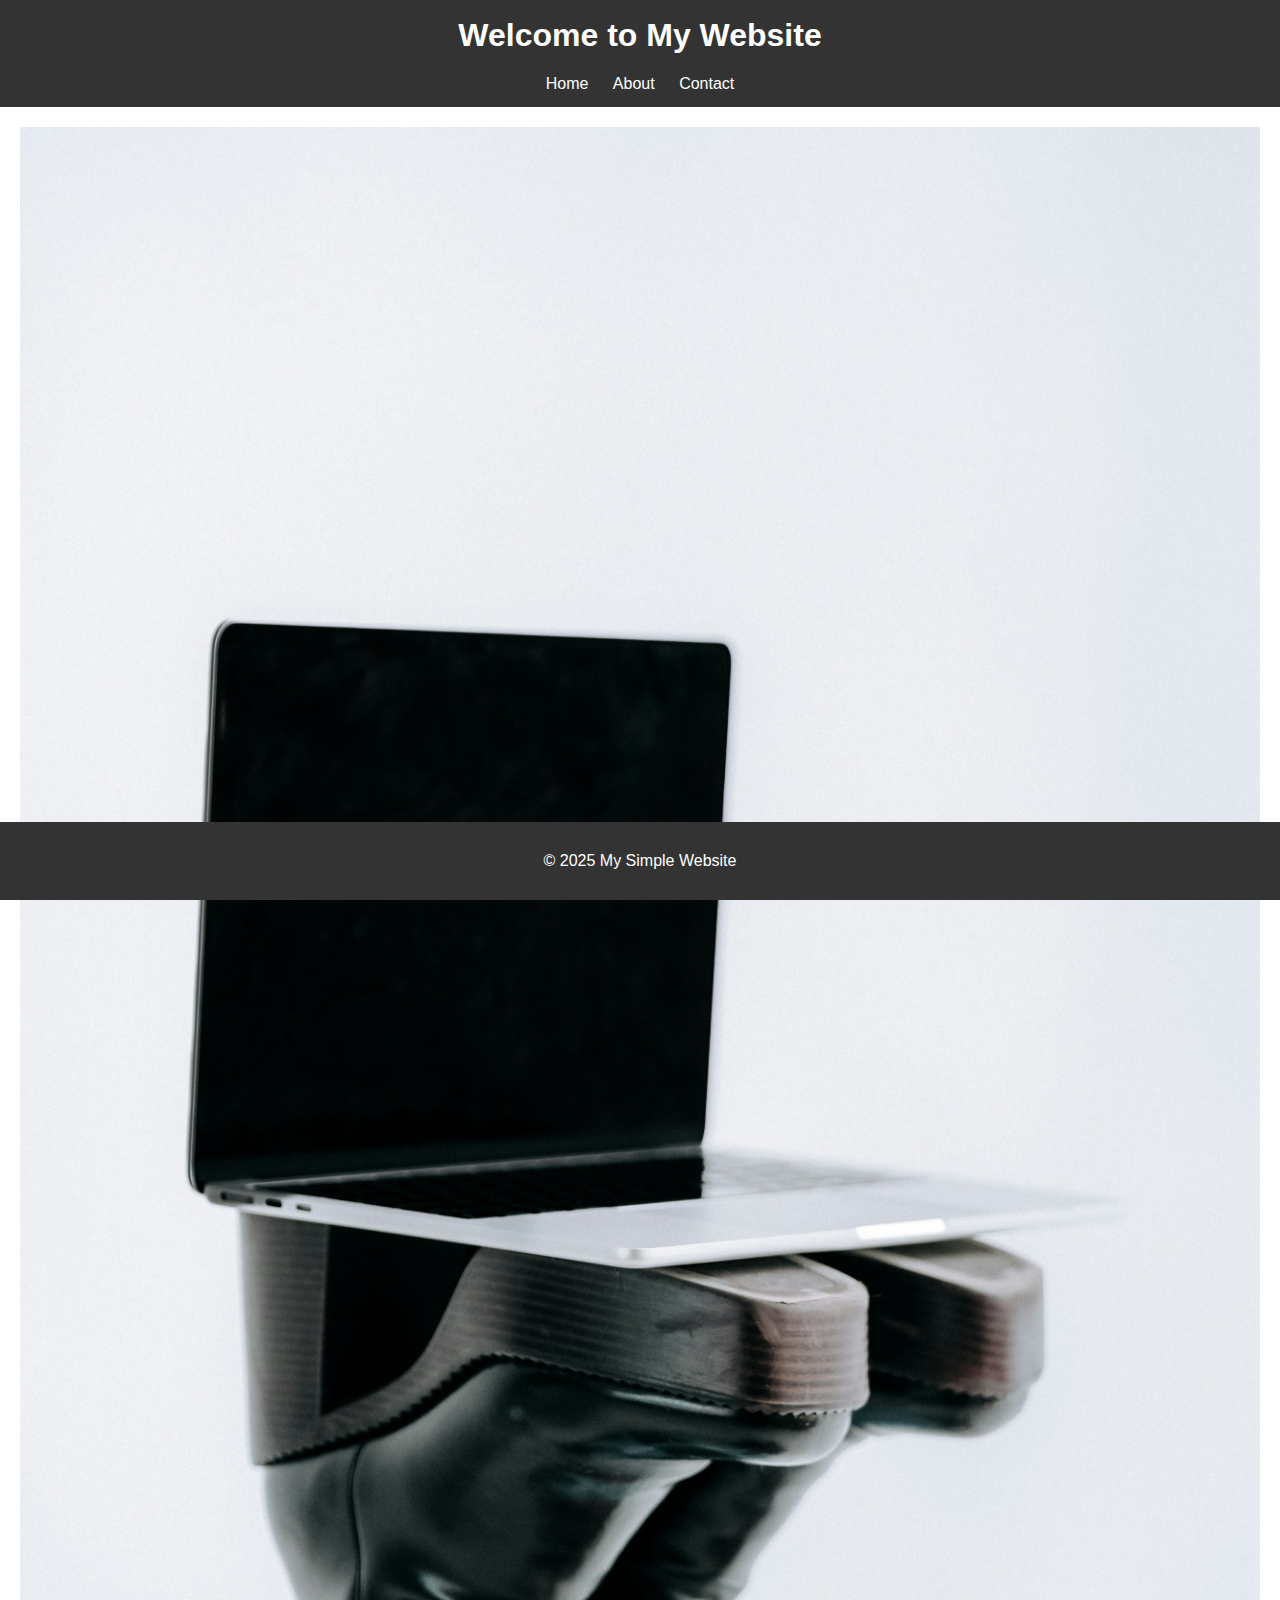
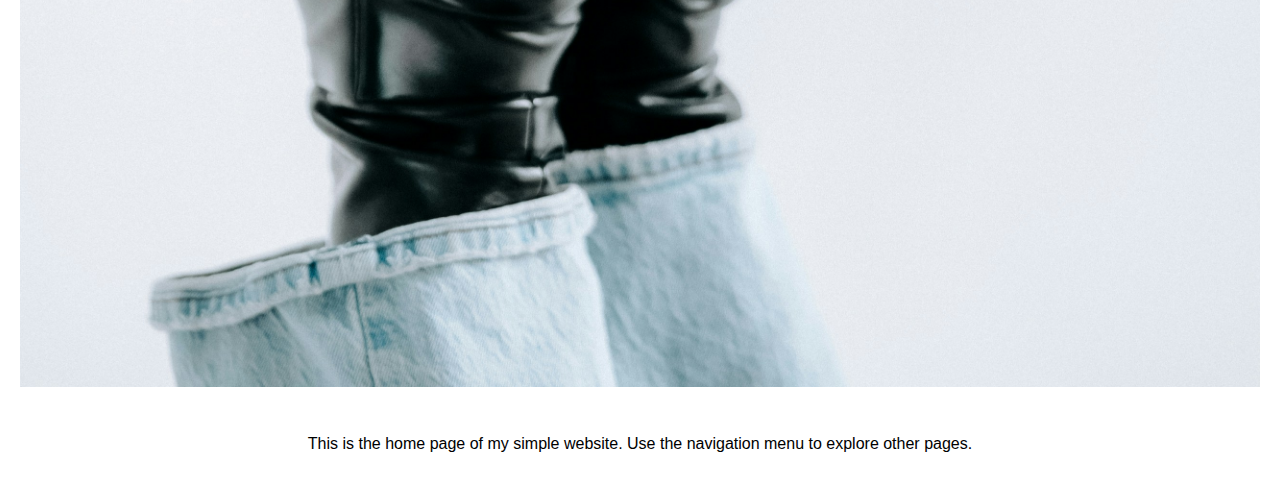
<file: index.html>
<!DOCTYPE html>
<html lang="en">
<head>
  <meta charset="UTF-8">
  <meta name="viewport" content="width=device-width, initial-scale=1.0">
  <title>My Simple Website</title>
  <link rel="stylesheet" href="style.css">
</head>
<body>
  <header>
    <h1>Welcome to My Website</h1>
    <nav>
      <a href="index.html">Home</a>
      <a href="about.html">About</a>
      <a href="contact.html">Contact</a>
    </nav>
  </header>
  <main>
    <img src="images/home.jpg" alt="Welcome Image">
    <p>This is the home page of my simple website. Use the navigation menu to explore other pages.</p>
  </main>
  <footer>
    <p>&copy; 2025 My Simple Website</p>
  </footer>
</body>
</html>
</file>
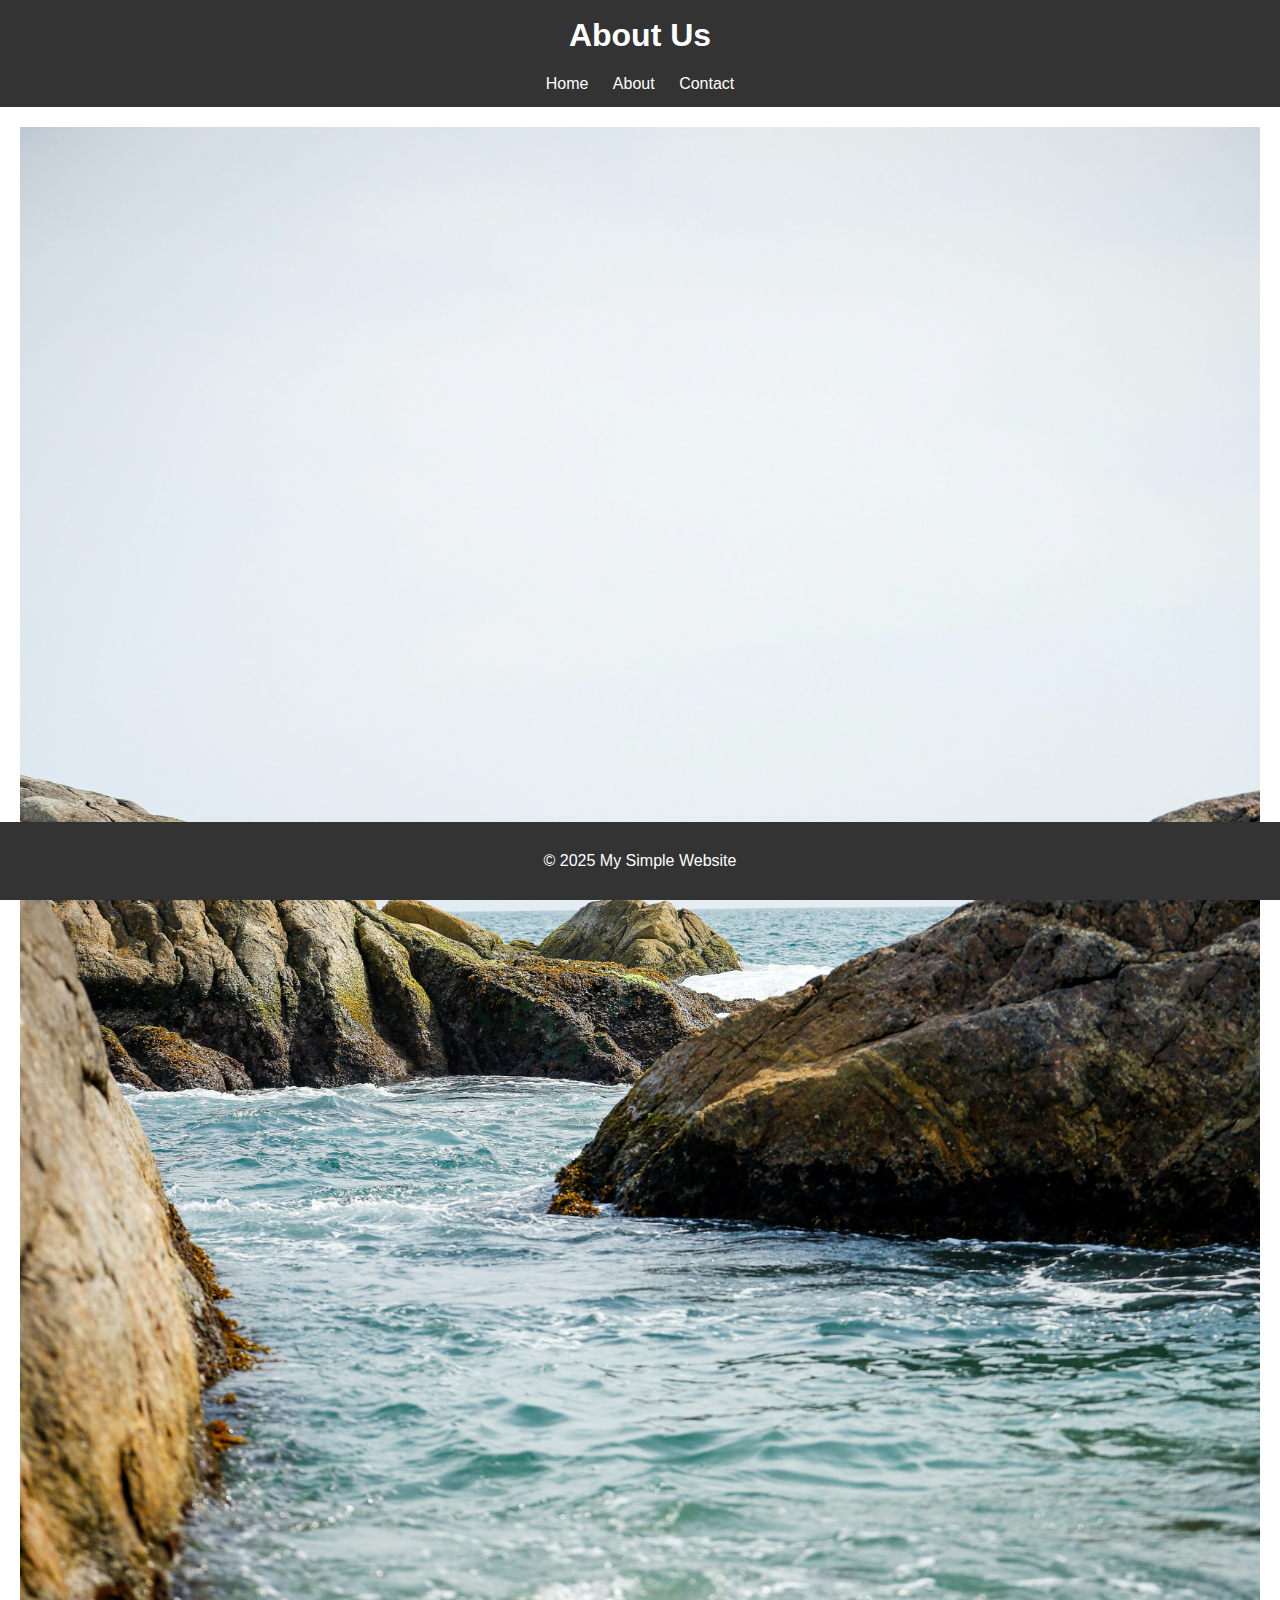
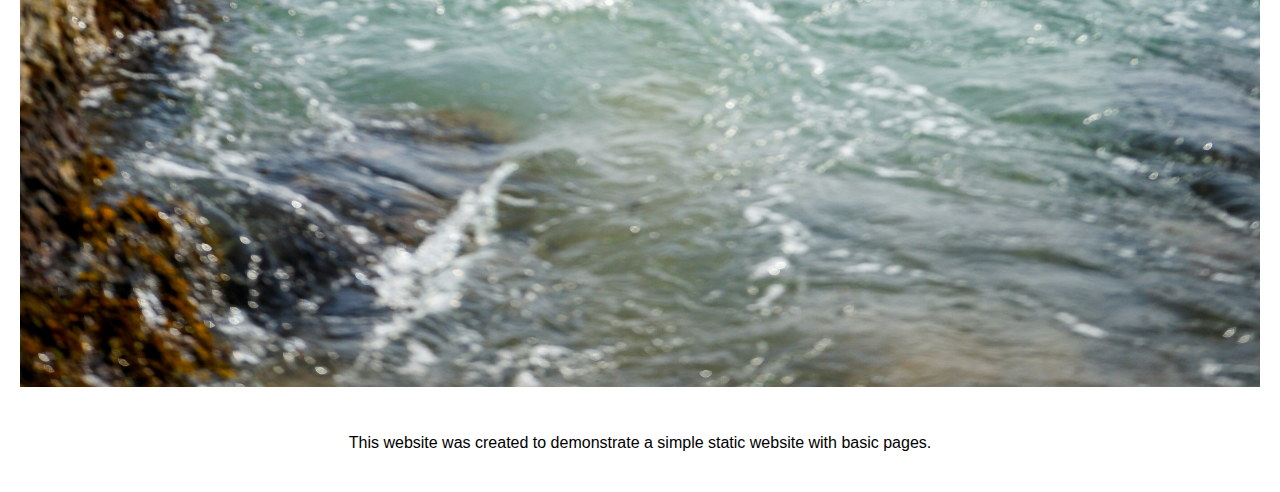
<file: about.html>
<!DOCTYPE html>
<html lang="en">
<head>
  <meta charset="UTF-8">
  <meta name="viewport" content="width=device-width, initial-scale=1.0">
  <title>About Us</title>
  <link rel="stylesheet" href="style.css">
</head>
<body>
  <header>
    <h1>About Us</h1>
    <nav>
      <a href="index.html">Home</a>
      <a href="about.html">About</a>
      <a href="contact.html">Contact</a>
    </nav>
  </header>
  <main>
    <img src="images/about.jpg" alt="About Image">
    <p>This website was created to demonstrate a simple static website with basic pages.</p>
  </main>
  <footer>
    <p>&copy; 2025 My Simple Website</p>
  </footer>
</body>
</html>
</file>
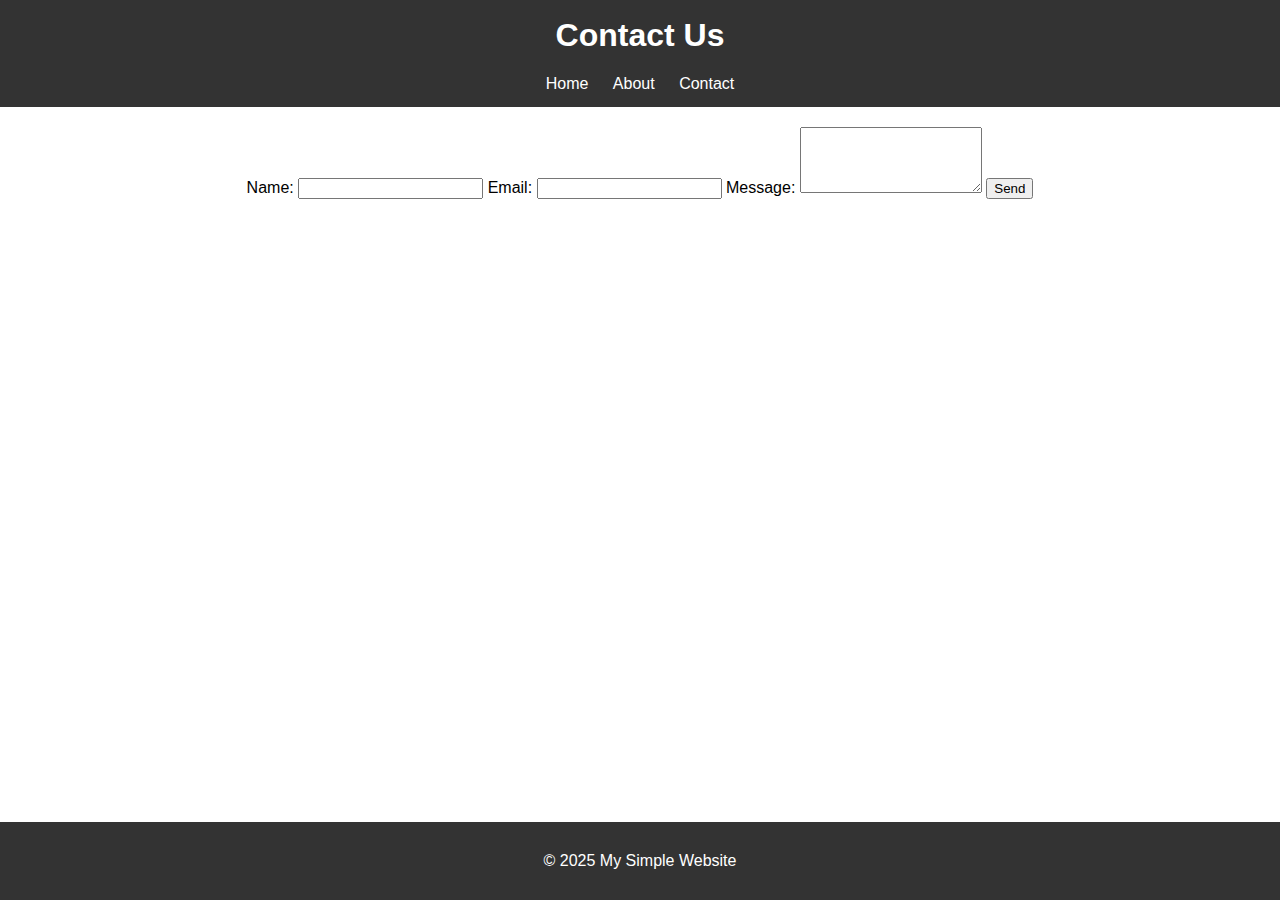
<file: contact.html>
<!DOCTYPE html>
<html lang="en">
<head>
  <meta charset="UTF-8">
  <meta name="viewport" content="width=device-width, initial-scale=1.0">
  <title>Contact Us</title>
  <link rel="stylesheet" href="style.css">
</head>
<body>
  <header>
    <h1>Contact Us</h1>
    <nav>
      <a href="index.html">Home</a>
      <a href="about.html">About</a>
      <a href="contact.html">Contact</a>
    </nav>
  </header>
  <main>
    <form action="#">
      <label for="name">Name:</label>
      <input type="text" id="name" name="name" required>
      <label for="email">Email:</label>
      <input type="email" id="email" name="email" required>
      <label for="message">Message:</label>
      <textarea id="message" name="message" rows="4" required></textarea>
      <button type="submit">Send</button>
    </form>
  </main>
  <footer>
    <p>&copy; 2025 My Simple Website</p>
  </footer>
</body>
</html>
</file>
<file: style.css>
body {
  font-family: Arial, sans-serif;
  margin: 0;
  padding: 0;
  line-height: 1.6;
}

header {
  background: #333;
  color: #fff;
  padding: 10px 20px;
  text-align: center;
}

header h1 {
  margin: 0;
}

nav {
  margin-top: 10px;
}

nav a {
  color: #fff;
  text-decoration: none;
  margin: 0 10px;
}

nav a:hover {
  text-decoration: underline;
}

main {
  padding: 20px;
  text-align: center;
}

main img {
  max-width: 100%;
  height: auto;
  margin-bottom: 20px;
}

footer {
  text-align: center;
  padding: 10px 0;
  background: #333;
  color: #fff;
  position: fixed;
  width: 100%;
  bottom: 0;
}
</file>
